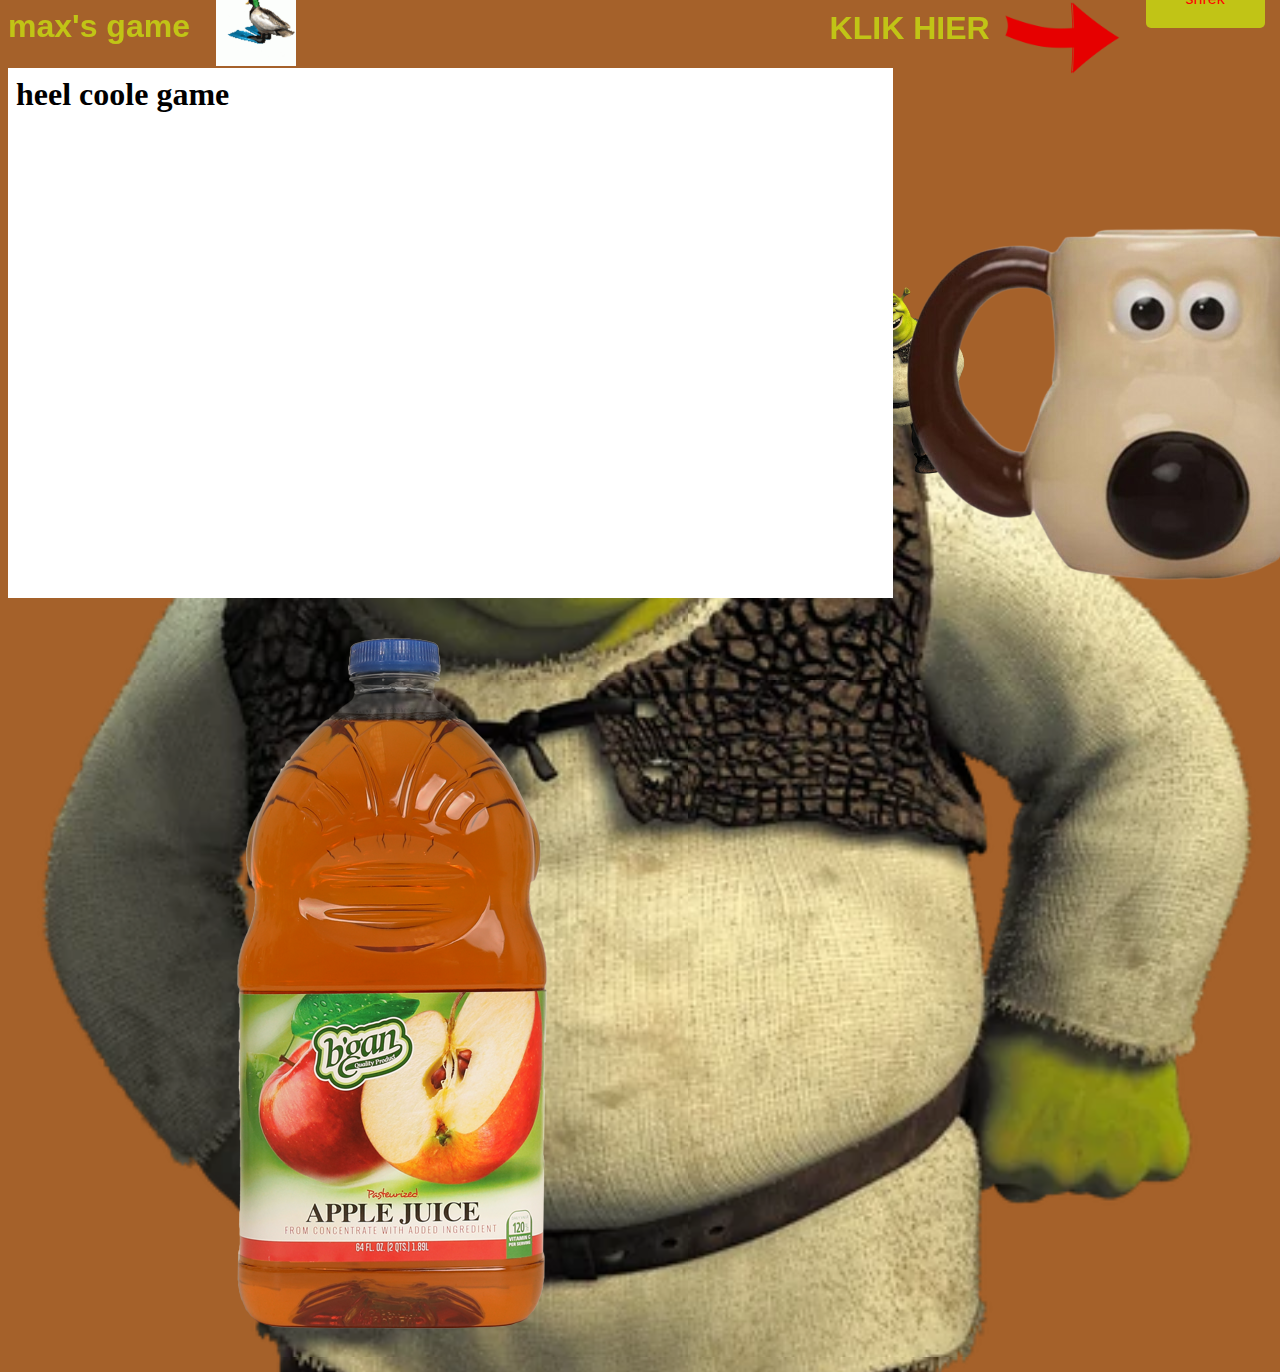
<file: index.html>
<html lang="en">
<head>
    <meta charset="UTF-8">
    <meta name="viewport" content="width=device-width, initial-scale=1.0">
    <title>max zijn domme website</title>
    <link rel="stylesheet" href="main.css">
</head>
<body>
    <img src="Shrek.webp" class="Shrek" alt="">
    <img src="Shrek.webp" class="mini_Shrek" alt="">

    <h1>max's game</h1>
    <img src="eend.gif" class="eend" alt="">
    <a href="Shrek.webp" class="shrek_knop">shrek</a>
    <img src="KIJK_HIER_JIJ______.png" alt="KLIK HIER JIJ ******" class="klik_hier">
    <h1 class="klik_hier-txt">KLIK HIER</h1>
    <img src="Gromit Mug.png" alt="Gromit_mug" class="Gromit_mug">

    <iframe class="game" src="game.html" frameborder="0"></iframe>
    <img src="Apple Juice.png" class="applesap">
</body>
</html>
</file>
<file: main.css>
.Shrek{
    position: fixed;
    top: 0;
    width: 100%;
    z-index: -10000;

}
body{
    background-color: rgb(165, 97, 42);
    font-family: sans-serif;
    color: #c1c416;
}
a {
    display: inline-block;
    margin: 10px;
    padding: 20px 40px;
    background-color: #c1c416;
    color: rgb(255, 0, 0);
    text-decoration: none;
    border-radius: 5px;
    transition: background-color 0.3s ease;
    cursor: pointer;
    border: none;

  }
  .shrek_knop {
    position: relative;
    margin-left: 90%;
    margin-top: -6rem;
    z-index: 10;

  }
  .klik_hier{
        position: relative;
    margin-left: 78%;
    margin-top: -4rem;

    width: 10%;
  }
  .klik_hier-txt{
    position: relative;
    margin-left: 65%;
    margin-top: -4rem;
  }
  .mini_Shrek{
    position: fixed;
    margin-left: 65%;
    width: 10%;
    margin-top: 17rem;
    z-index: -10000;

  }
  .Shrek:hover{
    z-index: 1;
  }
  .game{
    width: 70%;
    height: 60%;
    z-index: 1;
  }
  .Gromit_mug{
    position: fixed;
    margin-left: 70%;
    margin-top: 3rem;

  }
  .eend{
    width: 5rem;
    margin-top: -4.5rem;
    margin-left: 13rem;

  }
</file>
